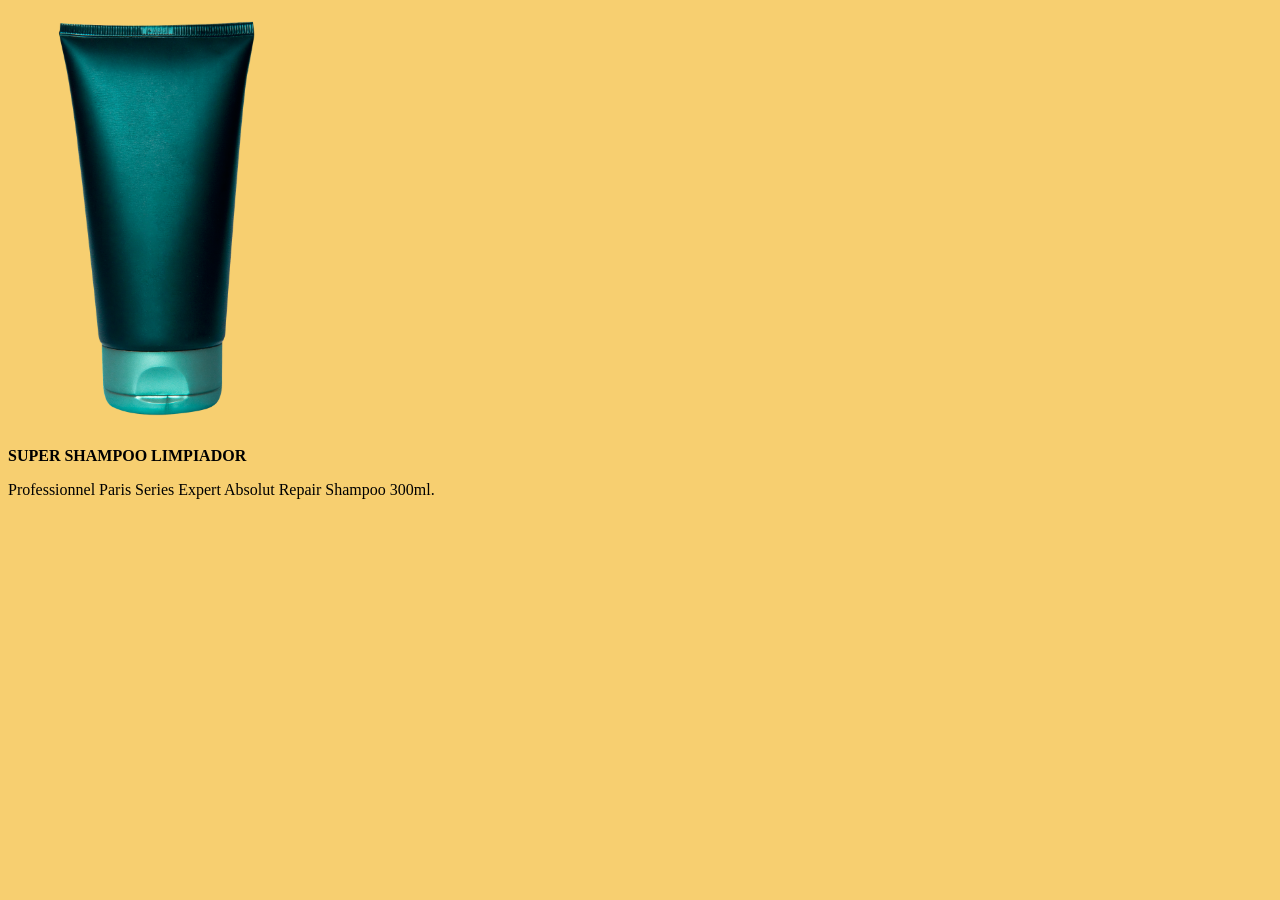
<file: tareahtml.html>
<!DOCTYPE html>
<html lang="es">

<head>
    <meta charset="UTF-8">
    <meta name="viewport" content="width=device-width, initial-scale=1.0">
    <title>Shampoo increíble!</title>
    <link rel="icon" type="image/x-icon" href="/icon.ico">
    <link rel="stylesheet" href="/csstarea.css">
  
</head>

<style>
  .img-animada {
    width: 300px; 
    background-color: #f7cf70;
    transition: transform 0.3s ease-in-out; 
    cursor: pointer;
  }


  .img-animada:hover {
    transform: translateY(-15px); 
  }
</style>

<img class="img-animada" src="/pngegg.png" alt="Super Shampoo">
    
    <div class="lacajita"></div> 
    <p><strong>SUPER SHAMPOO LIMPIADOR</strong></p>
    <p>Professionnel Paris Series Expert Absolut Repair Shampoo 300ml.</p>
</body>
</html>
</file>
<file: csstarea.css>
body{
        background-color: #f7cf70;
  

  @keyframes subirYBajar {
  0% {
    transform: translateY(0);
  }
  50% {
    transform: translateY(-15px); 
  }
  100% {
    transform: translateY(0);
  }
  


.lacajita:hover {
  animation: subirYBajar 1.5s ease-in-out infinite;
  cursor: pointer; 
}


.lacajita {
  transition: transform 0.3s ease;

  width: 200px; 
  height: 200px;
  background-image: url('tu-imagen-aqui.jpg');
  background-size: cover;
}
</file>
